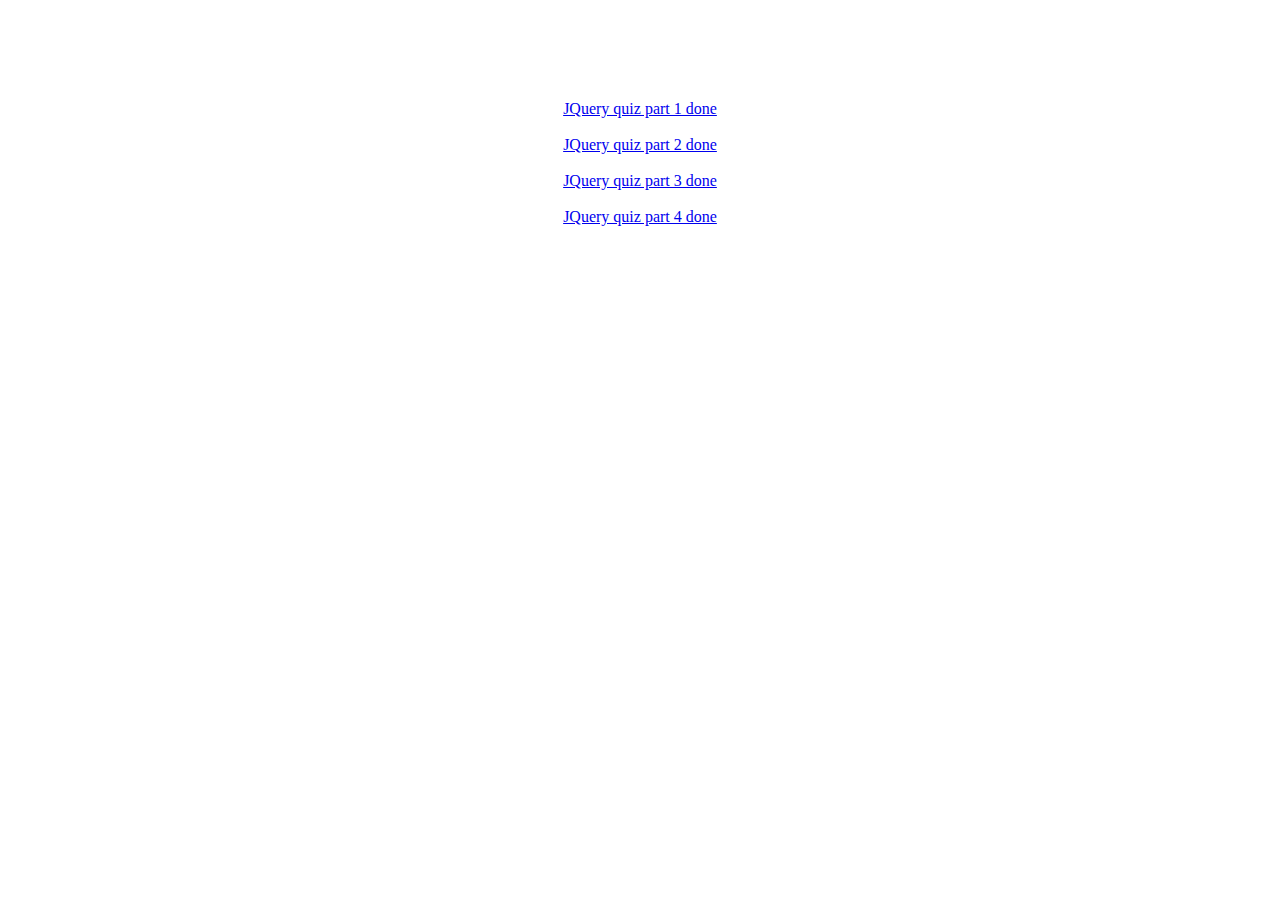
<file: index.html>
<!DOCTYPE html>
<html>
  <head>
    <meta charset="utf-8">
    <title>Lecture 14.3 (jQuery quiz) homework</title>
    <style>
      body {
        display: flex;
        flex-direction: column;
        align-items: center;
        margin-top: 100px;
      }
    </style>
  </head>
  <body>
    <a href="./part1/jQuery Quiz Part-1.htm">JQuery quiz part 1 done</a><br/>
    <a href="./part2/jQuery Quiz Part-2.htm">JQuery quiz part 2 done</a><br/>
    <a href="./part3/jQuery Quiz Part-3.htm">JQuery quiz part 3 done</a><br/>
    <a href="./part4/jQuery Quiz Part-4.htm">JQuery quiz part 4 done</a><br/>
  </body>
</html>
</file>
